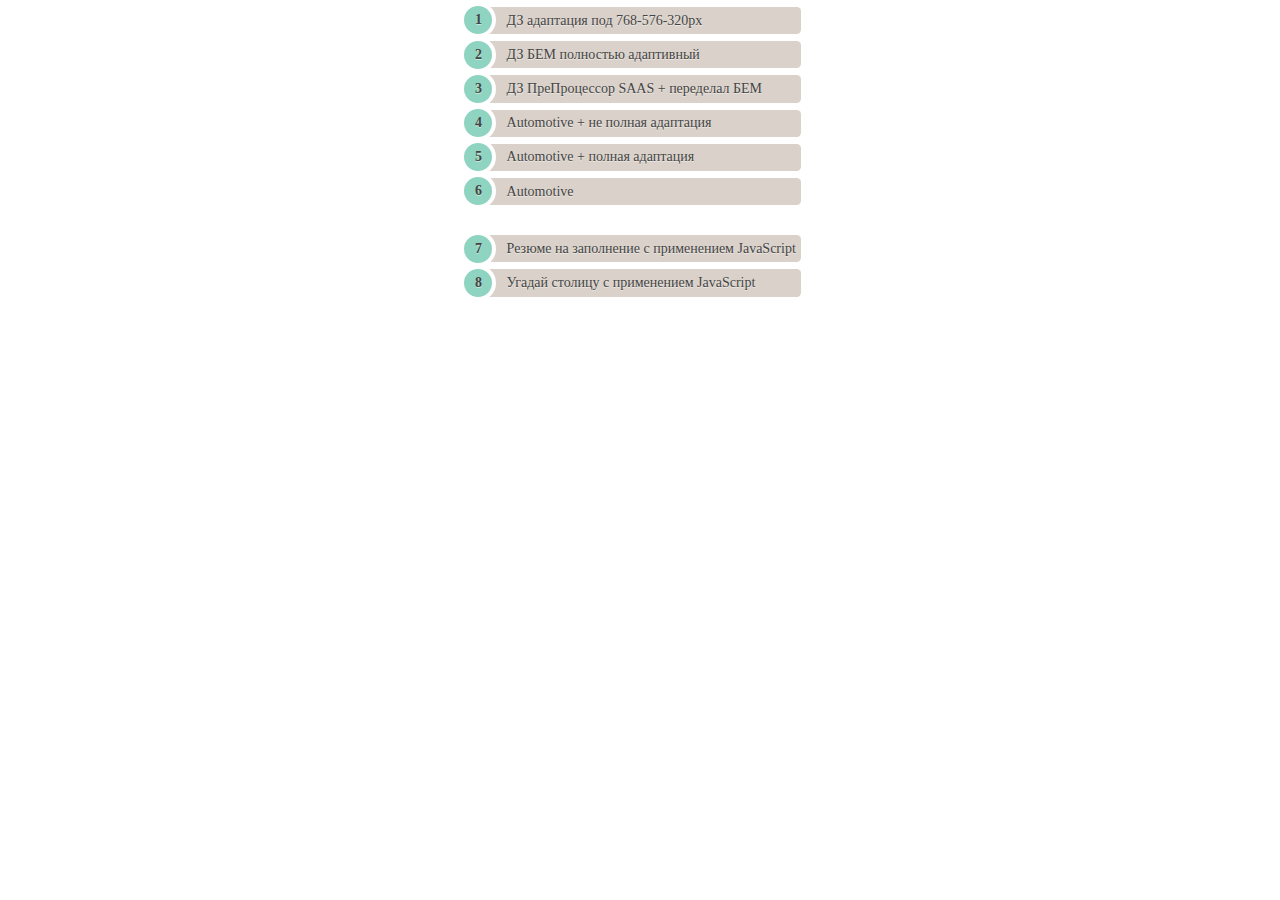
<file: index.html>
<!DOCTYPE html>
<html lang="ru">
<head>
    <meta charset="UTF-8">
    <meta name="viewport" content="width=device-width, initial-scale=1.0">
    <title>Simon Dima</title>
	<link rel="stylesheet" href="css/style.css">
</head>
<body>
	<div class="wrapper">
		<ol class="rounded">
			<li><a href="HW-41-42">ДЗ адаптация под 768-576-320px</a></li>
			<li><a href="HW-BEM">ДЗ БЕМ полностью адаптивный</a></li>
			<li><a href="HW-preprocesor">ДЗ ПреПроцессор SAAS + переделал БЕМ</a></li>
			<li><a href="hw49-50">Automotive + не полная адаптация</a></li>
			<li><a href="hw50-51">Automotive + полная адаптация</a></li>
			<li><a href="hw51-52">Automotive</a></li>
			<br>
			<li><a href="HW+JS">Резюме на заполнение с применением JavaScript</a></li>
			<li><a href="HW55-56">Угадай столицу с применением JavaScript</a></li>
		</ol>
	</div>
</body>
</html>
</file>
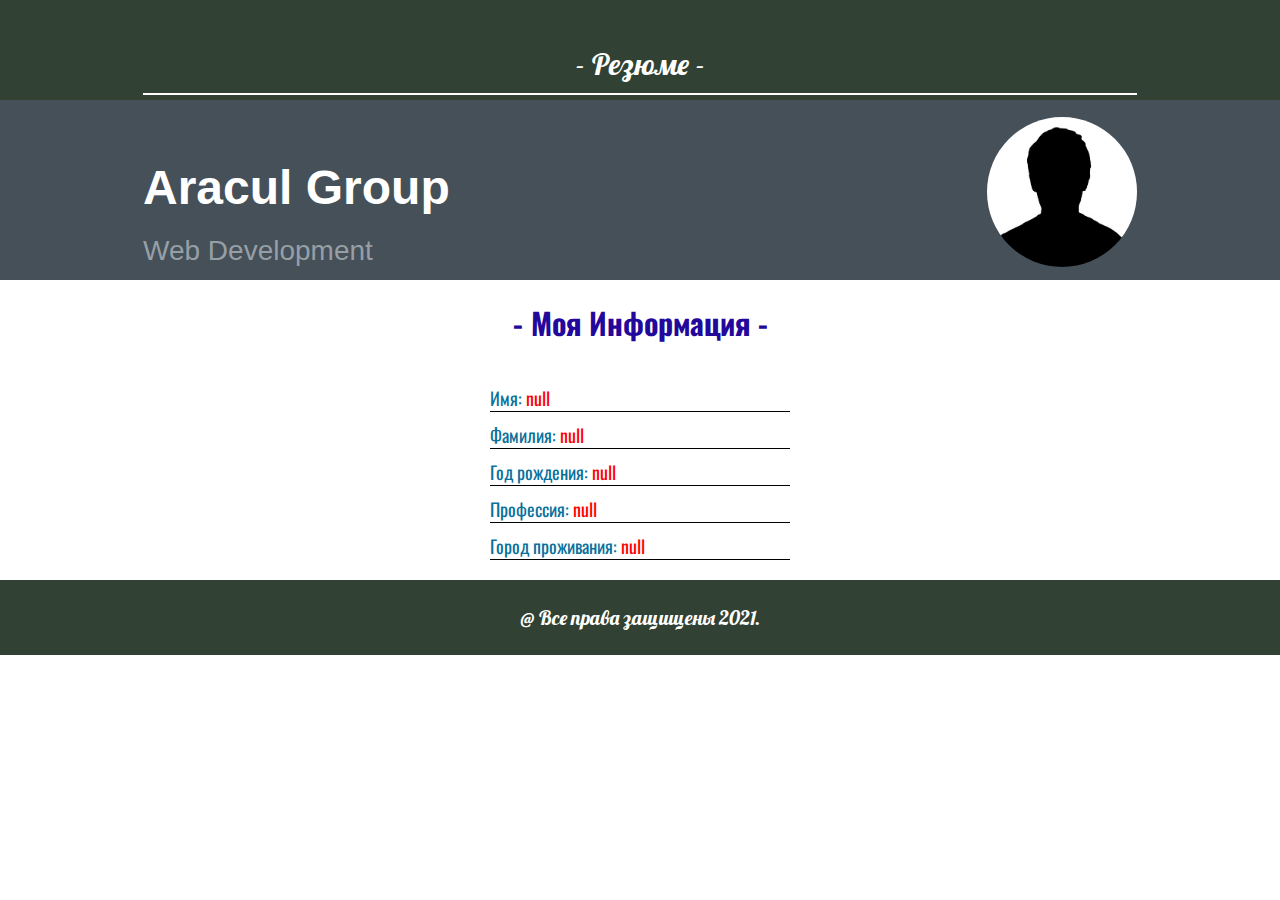
<file: HW+JS/index.html>
<!DOCTYPE html>
<html lang="ru">
<head>
    <meta charset="UTF-8">
    <meta http-equiv="X-UA-Compatible" content="IE=edge">
    <meta name="viewport" content="width=device-width, initial-scale=1.0">
    <title>Резюме</title>
    <link rel="stylesheet" href="css/style.css">
</head>
<body>
        <section class="header">
            <div class="wrap">
                <div class="header__main">
                    <p class="header__main-text">- Резюме - </p>
                </div>
            </div>
        </section>
        <section class="users">
            <div class="wrap">
                <div class="users__main">
                    <div class="users__name">
                        <h1>Aracul Group</h1>
                        <h2>Web Development</h2>
                    </div>
                    <div class="users__logo">
                        <img src="img/logo.jpg" alt="logo">
                    </div>
                </div>
            </div>
        </section>
        <section class="information">
            <div class="wrap">
                <div class="information__main">
                    <h3 class="information__main-title">- Моя Информация -</h3>
                    <p class="information__items">Имя:<span class="userName"></span></p>
                    <p class="information__items">Фамилия:<span class="userSurname"></span></p>
                    <p class="information__items">Год рождения: <span class="userBirth"></span></p>
                    <p class="information__items">Профессия: <span class="userProfession"></span></p>
                    <p class="information__items">Город проживания: <span class="userCity"></span></p>
                </div>
            </div>
        </section>
        <section class="footer">
            <div class="wrap">
                <div class="footer__content">
                    @ Все права защищены 2021.
                </div>
            </div>
        </section>
    <script src="js/main.js"></script>
</body>
</html>
</file>
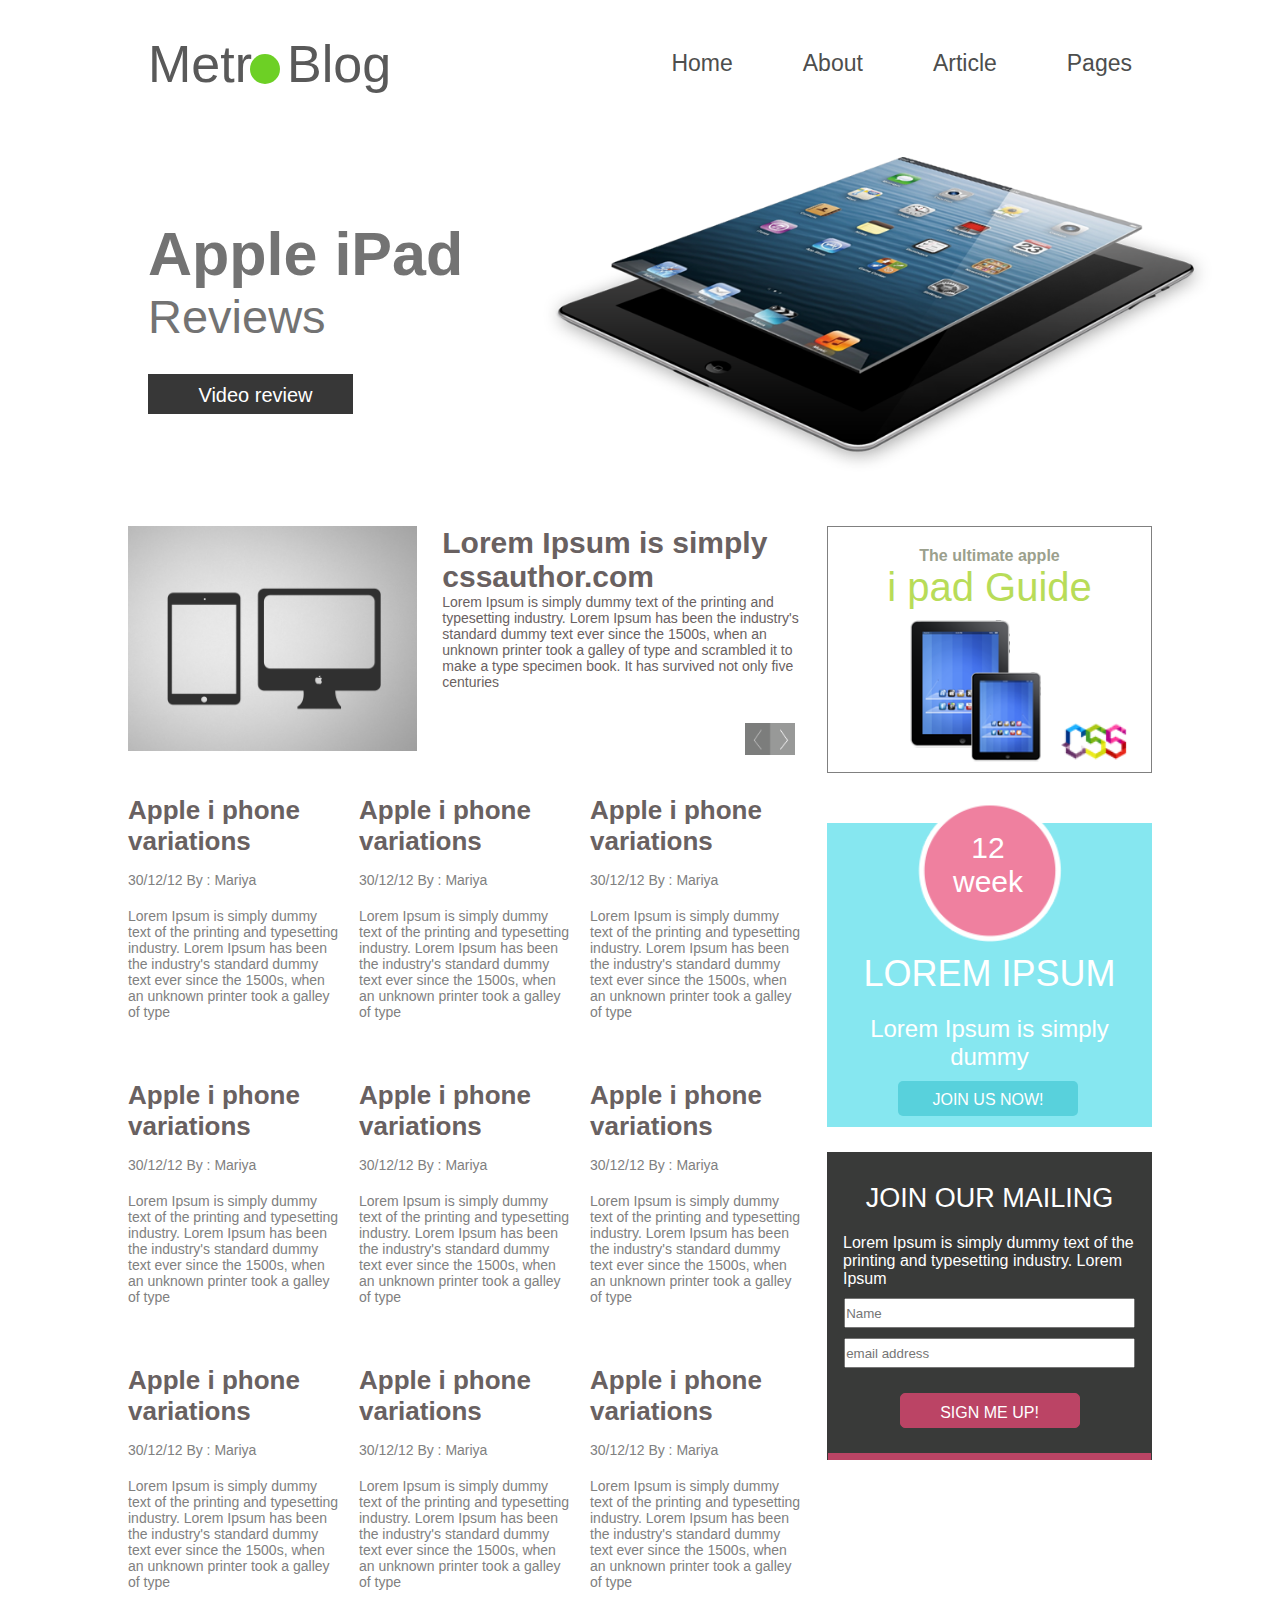
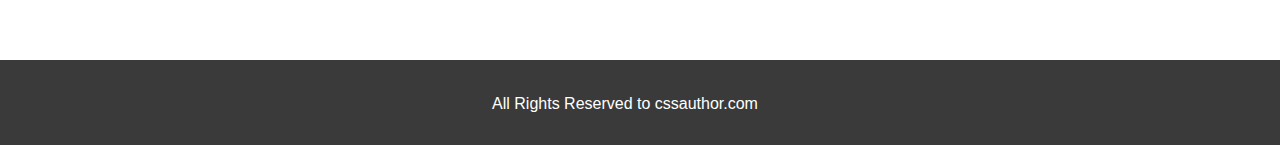
<file: HW-41-42/index.html>
<!DOCTYPE html>
<html lang="en">
<head>
    <meta charset="UTF-8">
    <meta name="viewport" content="width=device-width, initial-scale=1.0">
    <link rel="stylesheet" href="https://cdnjs.cloudflare.com/ajax/libs/font-awesome/5.15.2/css/all.min.css" integrity="sha512-HK5fgLBL+xu6dm/Ii3z4xhlSUyZgTT9tuc/hSrtw6uzJOvgRr2a9jyxxT1ely+B+xFAmJKVSTbpM/CuL7qxO8w==" crossorigin="anonymous" />
    <title>Document</title>
    <link rel="stylesheet" href="css/style.css">
</head>
<body>
    <div class="header">
        <div class="wrapper">
            <div class="header-main">
                <div class="logo">
                    <p class="logo-text">
                        <a href="#">Metr<span></span>Blog</a>
                    </p>
                </div>
                <ul class="menu">
                    <li class="menu-item"><a href="">Home</a></li>
                    <li class="menu-item"><a href="">About</a></li>
                    <li class="menu-item"><a href="">Article</a></li>
                    <li class="menu-item"><a href="">Pages</a></li>
                </ul>
                <div class="burger">
                    <a href="#"><img src="img/burger-menu.png" alt="burger"></a>
                </div>
            </div>
        </div>
    </div>
    <div class="hero">
        <div class="wrapper">
            <div class="hero-main">
                <div class="hero-main-left">
                    <h3 id="a">Apple iPad</h3>
                    <p id="b"><a href="#">Reviews</a></p>
                    <p class="imgbord" id="c"><i class="fas fa-video"></i>Video review</p>
                </div>
                <div class="hero-main-right">
                        <img class="ipad-img" src="img/ipad.png" alt="ipad">
                </div>
            </div>
        </div>
    </div>
    <div class="main-center">
        <div class="wrapper">
            <div class="content">
                <div class="container">
                    <div class="content-main">
                        <div class="apple-grp">
                            <div class="apple-grp-l">
                                <img src="img/apple.png" alt="apple">
                            </div>
                            <div class="apple-grp-r">
                                <h3>Lorem Ipsum is simply cssauthor.com</h3>
                                <p class="apple-grp-text">Lorem Ipsum is simply dummy text of the printing and typesetting industry. Lorem Ipsum has been the industry's standard dummy text ever since the 1500s, when an unknown printer took a galley of type and scrambled it to make a type specimen book. It has survived not only five centuries</p>
                                <img src="img/scroll.png" alt="scroll">
                            </div>
                        </div>
                    </div>
                    <div class="post">
                              <div class="post-block">
                                  <h3>Apple i phone variations</h3>
                                  <p>30/12/12   By : Mariya</p>
                                  <p>Lorem Ipsum is simply dummy text of the printing and typesetting industry. Lorem Ipsum has been the industry's standard dummy text ever since the 1500s, when an unknown printer took a galley of type </p>
                              </div>
                              <div class="post-block">
                                  <h3>Apple i phone variations</h3>
                                  <p>30/12/12   By : Mariya</p>
                                  <p>Lorem Ipsum is simply dummy text of the printing and typesetting industry. Lorem Ipsum has been the industry's standard dummy text ever since the 1500s, when an unknown printer took a galley of type </p>
                              </div>
                              <div class="post-block">
                                  <h3>Apple i phone variations</h3>
                                  <p>30/12/12   By : Mariya</p>
                                  <p>Lorem Ipsum is simply dummy text of the printing and typesetting industry. Lorem Ipsum has been the industry's standard dummy text ever since the 1500s, when an unknown printer took a galley of type </p>
                              </div>
                              <div class="post-block">
                                  <h3>Apple i phone variations</h3>
                                  <p>30/12/12   By : Mariya</p>
                                  <p>Lorem Ipsum is simply dummy text of the printing and typesetting industry. Lorem Ipsum has been the industry's standard dummy text ever since the 1500s, when an unknown printer took a galley of type </p>
                              </div>
                              <div class="post-block">
                                  <h3>Apple i phone variations</h3>
                                  <p>30/12/12   By : Mariya</p>
                                  <p>Lorem Ipsum is simply dummy text of the printing and typesetting industry. Lorem Ipsum has been the industry's standard dummy text ever since the 1500s, when an unknown printer took a galley of type </p>
                              </div>
                              <div class="post-block">
                                  <h3>Apple i phone variations</h3>
                                  <p>30/12/12   By : Mariya</p>
                                  <p>Lorem Ipsum is simply dummy text of the printing and typesetting industry. Lorem Ipsum has been the industry's standard dummy text ever since the 1500s, when an unknown printer took a galley of type </p>
                              </div>
                              <div class="post-block">
                                  <h3>Apple i phone variations</h3>
                                  <p>30/12/12   By : Mariya</p>
                                  <p>Lorem Ipsum is simply dummy text of the printing and typesetting industry. Lorem Ipsum has been the industry's standard dummy text ever since the 1500s, when an unknown printer took a galley of type </p>
                              </div>
                              <div class="post-block">
                                  <h3>Apple i phone variations</h3>
                                  <p>30/12/12   By : Mariya</p>
                                  <p>Lorem Ipsum is simply dummy text of the printing and typesetting industry. Lorem Ipsum has been the industry's standard dummy text ever since the 1500s, when an unknown printer took a galley of type </p>
                              </div>
                              <div class="post-block">
                                  <h3>Apple i phone variations</h3>
                                  <p>30/12/12   By : Mariya</p>
                                  <p>Lorem Ipsum is simply dummy text of the printing and typesetting industry. Lorem Ipsum has been the industry's standard dummy text ever since the 1500s, when an unknown printer took a galley of type </p>
                              </div>
                    </div>
                </div>
                <div class="sidebar">
                    <div class="block-ad1">
                        <h3>The ultimate apple</h3>
                        <p class="col-green">i pad Guide</p>
                        <img class="imgmaxi" src="img/ipad-maxi.png" alt="ipad-maxi">
                        <img class="imgmini" src="img/ipad-mini.png" alt="">
                        <img class="imgmini img-pos-css" src="img/css.png" alt="">
                    </div>
                    <div class="block-ad2">
                        <img class="rose" src="img/rose-round.png" alt="">
                        <p class="week">12<br>week</p>
                        <p class="block-ad2-title">Lorem Ipsum</p>
                        <p class="block-ad2-text">Lorem Ipsum is simply dummy</p>
                        <a class="block-ad2-button" href="#">JOIN US NOW!</a>
                    </div>
                    <div class="block-ad3">
                        <p class="block-ad3-title">Join our mailing</p>
                        <p class="block-ad3-text">Lorem Ipsum is simply dummy text of the printing and typesetting industry. Lorem Ipsum</p>
                        <form action="#" method="post">
                            <input type="text" name="name" placeholder="Name" required>
                            <input type="text" name="email" placeholder="email address" required>
                            <input class="block-ad3-button" type="submit" value="SIGN ME UP!">
                        </form>
                        <div class="line"><div>
                    </div>
                </div>  
            </div>
        </div>
    </div>
</div>
</div>
<div class="footer">
    <div class="wrapper">
        <div class="footer-main">
            <div class="footer-main-text">
                <p>All Rights Reserved to cssauthor.com</p>
            </div>
            <div class="footer-main-icons">
                <a href=""><i class="fab fa-facebook-square"></i></a>
                <a href=""><i class="fab fa-twitter-square"></i></a>
                <a href=""><i class="fab fa-youtube-square"></i></a>
            </div>
        </div>
    </div>
</div>
</body>
</html>
</file>
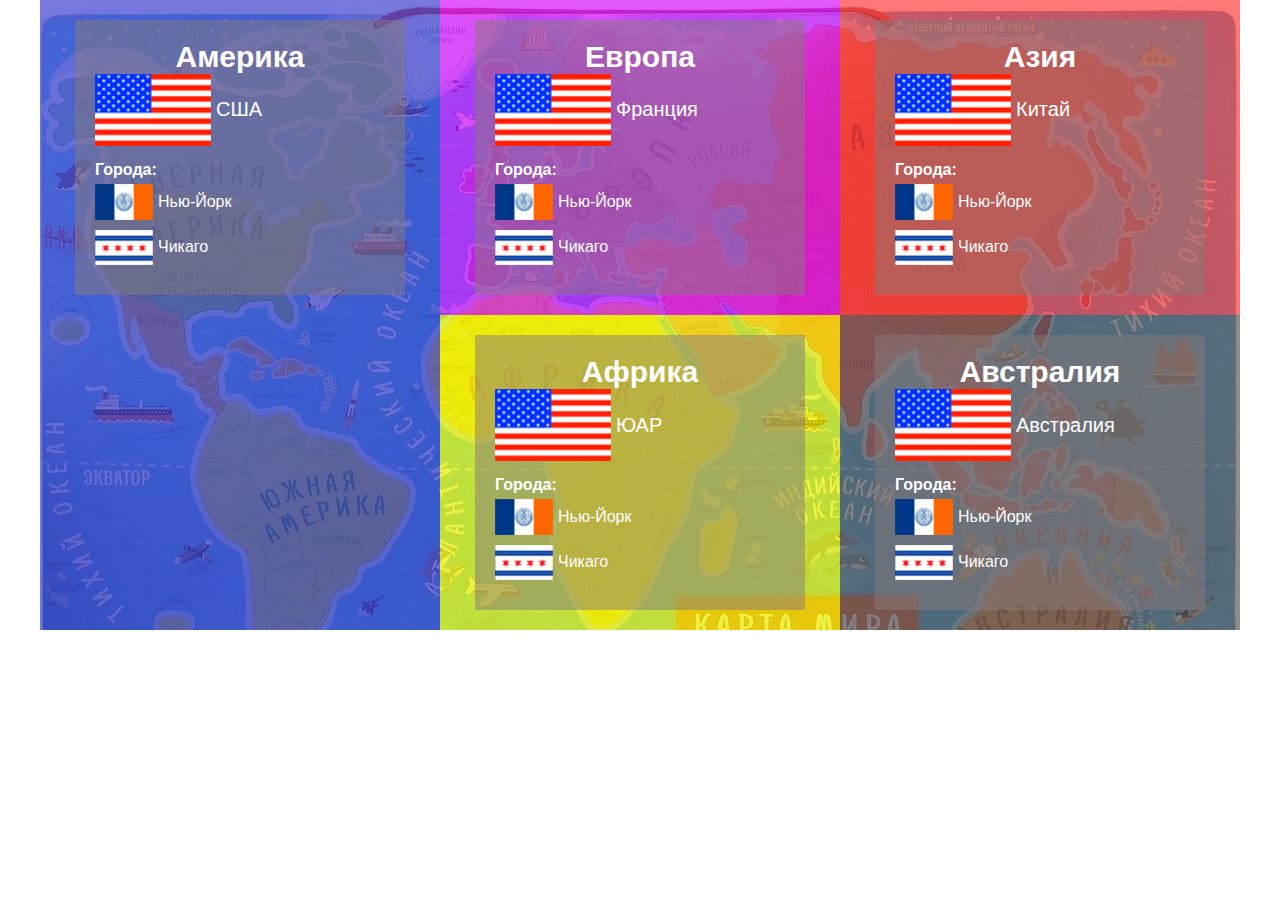
<file: HW-BEM/index.html>
<!DOCTYPE html>
<html lang="ru">
<head>
    <meta charset="UTF-8">
    <meta name="viewport" content="width=device-width, initial-scale=1.0">
    <title>Document</title>
    <link rel="stylesheet" href="css/style.css">
    <link rel="stylesheet" href="css/aracul.css">
</head>
<body>
        <div class="container">
            <div class="content">
                <div class="box">
                    <div class="box__color-blue" id="a">
                        <div class="box__maine">
                            <div class="box__title col-w">Америка</div>
                            <div class="box__post">
                                <div class="box__post-fest">
                                    <img class="box__post-img" src="img/usa.png" alt="usa">
                                    <p class="box__post-text pl-5 col-w">США</p>
                                </div>
                                <div class="box__post-second">
                                    <h4 class="col-w mb-5">Города:</h4>
                                    <div class="box__post-item">
                                        <img class="box__post-img1" src="img/usa1.png" alt="usa1">
                                        <p class="col-w pl-5">Нью-Йорк</p>
                                    </div>
                                    <div class="box__post-item">
                                        <img class="box__post-img1" src="img/usa2.png" alt="usa2">
                                        <p class="col-w pl-5">Чикаго</p>
                                    </div>
                                </div>
                            </div>
                        </div>
                    </div>
                    <div class="box__color-purple" id="b">
                        <div class="box__maine">
                            <div class="box__title col-w">Европа</div>
                            <div class="box__post">
                                <div class="box__post-fest">
                                    <img class="box__post-img" src="img/usa.png" alt="usa">
                                    <p class="box__post-text pl-5 col-w">Франция</p>
                                </div>
                                <div class="box__post-second">
                                    <h4 class="col-w mb-5">Города:</h4>
                                    <div class="box__post-item">
                                        <img class="box__post-img1" src="img/usa1.png" alt="usa1">
                                        <p class="col-w pl-5">Нью-Йорк</p>
                                    </div>
                                    <div class="box__post-item">
                                        <img class="box__post-img1" src="img/usa2.png" alt="usa2">
                                        <p class="col-w pl-5">Чикаго</p>
                                    </div>
                                </div>
                            </div>
                        </div>
                    </div>
                    <div class="box__color-red" id="c">
                        <div class="box__maine">
                            <div class="box__title col-w">Азия</div>
                            <div class="box__post">
                                <div class="box__post-fest">
                                    <img class="box__post-img" src="img/usa.png" alt="usa">
                                    <p class="box__post-text pl-5 col-w">Китай</p>
                                </div>
                                <div class="box__post-second">
                                    <h4 class="col-w mb-5">Города:</h4>
                                    <div class="box__post-item">
                                        <img class="box__post-img1" src="img/usa1.png" alt="usa1">
                                        <p class="col-w pl-5">Нью-Йорк</p>
                                    </div>
                                    <div class="box__post-item">
                                        <img class="box__post-img1" src="img/usa2.png" alt="usa2">
                                        <p class="col-w pl-5">Чикаго</p>
                                    </div>
                                </div>
                            </div>
                        </div>
                    </div>
                    <div class="box__color-yellow" id="d">
                        <div class="box__maine">
                            <div class="box__title col-w">Африка</div>
                            <div class="box__post">
                                <div class="box__post-fest">
                                    <img class="box__post-img" src="img/usa.png" alt="usa">
                                    <p class="box__post-text pl-5 col-w">ЮАР</p>
                                </div>
                                <div class="box__post-second">
                                    <h4 class="col-w mb-5">Города:</h4>
                                    <div class="box__post-item">
                                        <img class="box__post-img1" src="img/usa1.png" alt="usa1">
                                        <p class="col-w pl-5">Нью-Йорк</p>
                                    </div>
                                    <div class="box__post-item">
                                        <img class="box__post-img1" src="img/usa2.png" alt="usa2">
                                        <p class="col-w pl-5">Чикаго</p>
                                    </div>
                                </div>
                            </div>
                        </div>
                    </div>
                    <div class="box__color-grey" id="e">
                        <div class="box__maine">
                            <div class="box__title col-w">Австралия</div>
                            <div class="box__post">
                                <div class="box__post-fest">
                                    <img class="box__post-img" src="img/usa.png" alt="usa">
                                    <p class="box__post-text pl-5 col-w">Австралия</p>
                                </div>
                                <div class="box__post-second">
                                    <h4 class="col-w mb-5">Города:</h4>
                                    <div class="box__post-item">
                                        <img class="box__post-img1" src="img/usa1.png" alt="usa1">
                                        <p class="col-w pl-5">Нью-Йорк</p>
                                    </div>
                                    <div class="box__post-item">
                                        <img class="box__post-img1" src="img/usa2.png" alt="usa2">
                                        <p class="col-w pl-5">Чикаго</p>
                                    </div>
                                </div>
                            </div>
                        </div>
                    </div>
                </div>
            </div>
        </div>
</body>
</html>
</file>
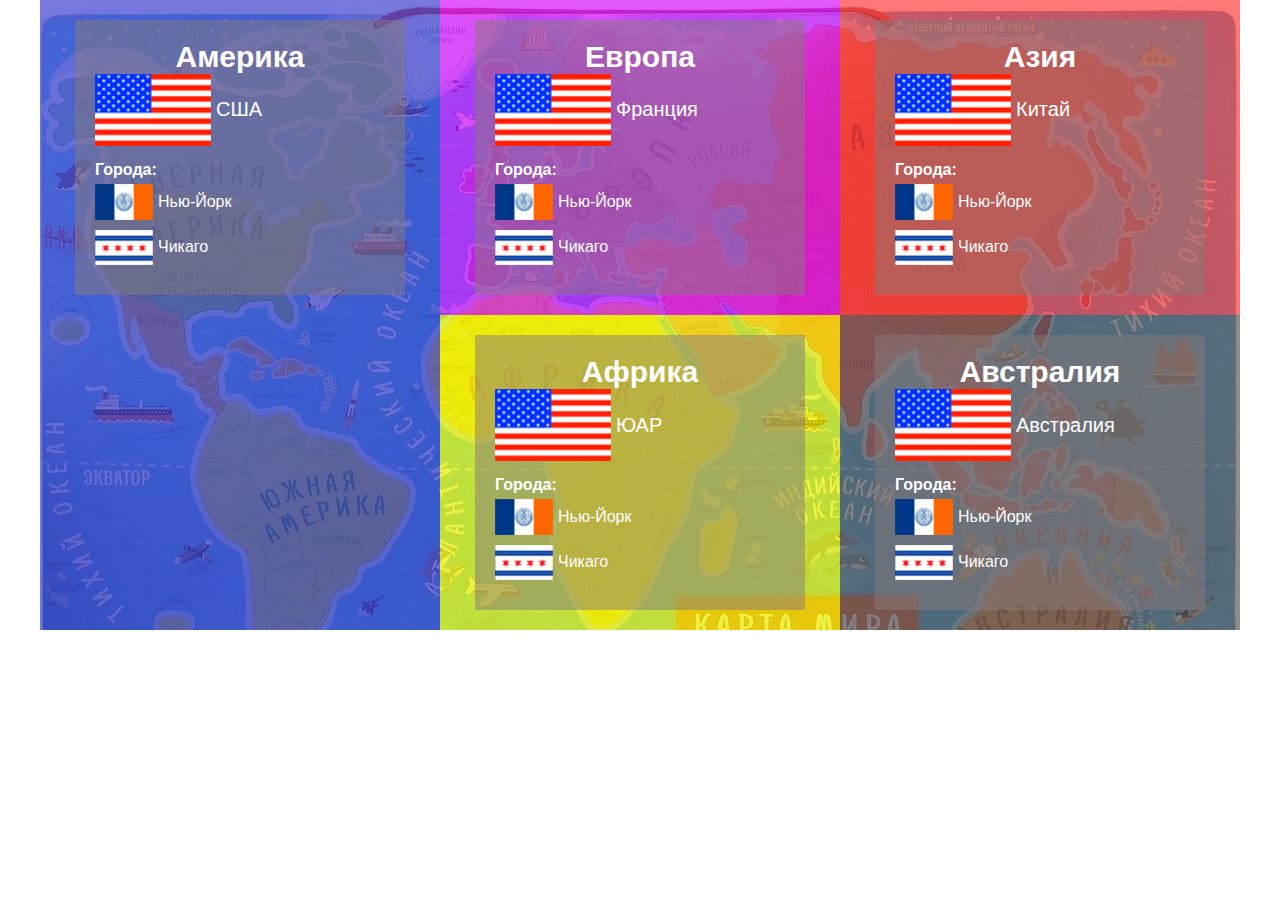
<file: HW-preprocesor/index.html>
<!DOCTYPE html>
<html lang="ru">
<head>
    <meta charset="UTF-8">
    <meta name="viewport" content="width=device-width, initial-scale=1.0">
    <title>Document</title>
    <link rel="stylesheet" href="css/style.css">
    <link rel="stylesheet" href="css/aracul.css">
</head>
<body>
        <div class="container">
            <div class="content">
                <div class="map">
                    <div class="map__color-blue" id="a">
                        <div class="continent">
                            <div class="continent__title col-w">Америка</div>
                            <div class="country">
                                <div class="country__block">
                                    <img class="country__flag" src="img/usa.png" alt="usa">
                                    <p class="country__title pl-5 col-w">США</p>
                                </div>
                            </div>
                            <div class="city">
                                <h4 class="col-w mb-5">Города:</h4>
                                <div class="city__block">
                                    <img class="city__flag" src="img/usa1.png" alt="usa1">
                                    <p class="col-w pl-5">Нью-Йорк</p>
                                </div>
                                <div class="city__block">
                                    <img class="city__flag" src="img/usa2.png" alt="usa2">
                                    <p class="col-w pl-5">Чикаго</p>
                                </div>
                            </div>
                        </div>
                    </div>
                    <div class="map__color-purple" id="b">
                        <div class="continent">
                            <div class="continent__title col-w">Европа</div>
                            <div class="country">
                                <div class="country__block">
                                    <img class="country__flag" src="img/usa.png" alt="usa">
                                    <p class="country__title pl-5 col-w">Франция</p>
                                </div>
                            </div>
                            <div class="city">
                                <h4 class="col-w mb-5">Города:</h4>
                                <div class="city__block">
                                    <img class="city__flag" src="img/usa1.png" alt="usa1">
                                    <p class="col-w pl-5">Нью-Йорк</p>
                                </div>
                                <div class="city__block">
                                    <img class="city__flag" src="img/usa2.png" alt="usa2">
                                    <p class="col-w pl-5">Чикаго</p>
                                </div>
                            </div>
                        </div>
                    </div>
                    <div class="map__color-red" id="c">
                        <div class="continent">
                            <div class="continent__title col-w">Азия</div>
                            <div class="country">
                                <div class="country__block">
                                    <img class="country__flag" src="img/usa.png" alt="usa">
                                    <p class="country__title pl-5 col-w">Китай</p>
                                </div>
                            </div>
                            <div class="city">
                                <h4 class="col-w mb-5">Города:</h4>
                                <div class="city__block">
                                    <img class="city__flag" src="img/usa1.png" alt="usa1">
                                    <p class="col-w pl-5">Нью-Йорк</p>
                                </div>
                                <div class="city__block">
                                    <img class="city__flag" src="img/usa2.png" alt="usa2">
                                    <p class="col-w pl-5">Чикаго</p>
                                </div>
                            </div>
                        </div>
                    </div>
                    <div class="map__color-yellow" id="d">
                        <div class="continent">
                            <div class="continent__title col-w">Африка</div>
                            <div class="country">
                                <div class="country__block">
                                    <img class="country__flag" src="img/usa.png" alt="usa">
                                    <p class="country__title pl-5 col-w">ЮАР</p>
                                </div>
                            </div>
                            <div class="city">
                                <h4 class="col-w mb-5">Города:</h4>
                                <div class="city__block">
                                    <img class="city__flag" src="img/usa1.png" alt="usa1">
                                    <p class="col-w pl-5">Нью-Йорк</p>
                                </div>
                                <div class="city__block">
                                    <img class="city__flag" src="img/usa2.png" alt="usa2">
                                    <p class="col-w pl-5">Чикаго</p>
                                </div>
                            </div>
                        </div>
                    </div>
                    <div class="map__color-grey" id="e">
                        <div class="continent">
                            <div class="continent__title col-w">Австралия</div>
                            <div class="country">
                                <div class="country__block">
                                    <img class="country__flag" src="img/usa.png" alt="usa">
                                    <p class="country__title pl-5 col-w">Австралия</p>
                                </div>
                            </div>
                            <div class="city">
                                <h4 class="col-w mb-5">Города:</h4>
                                <div class="city__block">
                                    <img class="city__flag" src="img/usa1.png" alt="usa1">
                                    <p class="col-w pl-5">Нью-Йорк</p>
                                </div>
                                <div class="city__block">
                                    <img class="city__flag" src="img/usa2.png" alt="usa2">
                                    <p class="col-w pl-5">Чикаго</p>
                                </div>
                            </div>
                        </div>
                    </div>
                </div>
            </div>
        </div>
</body>
</html>
</file>
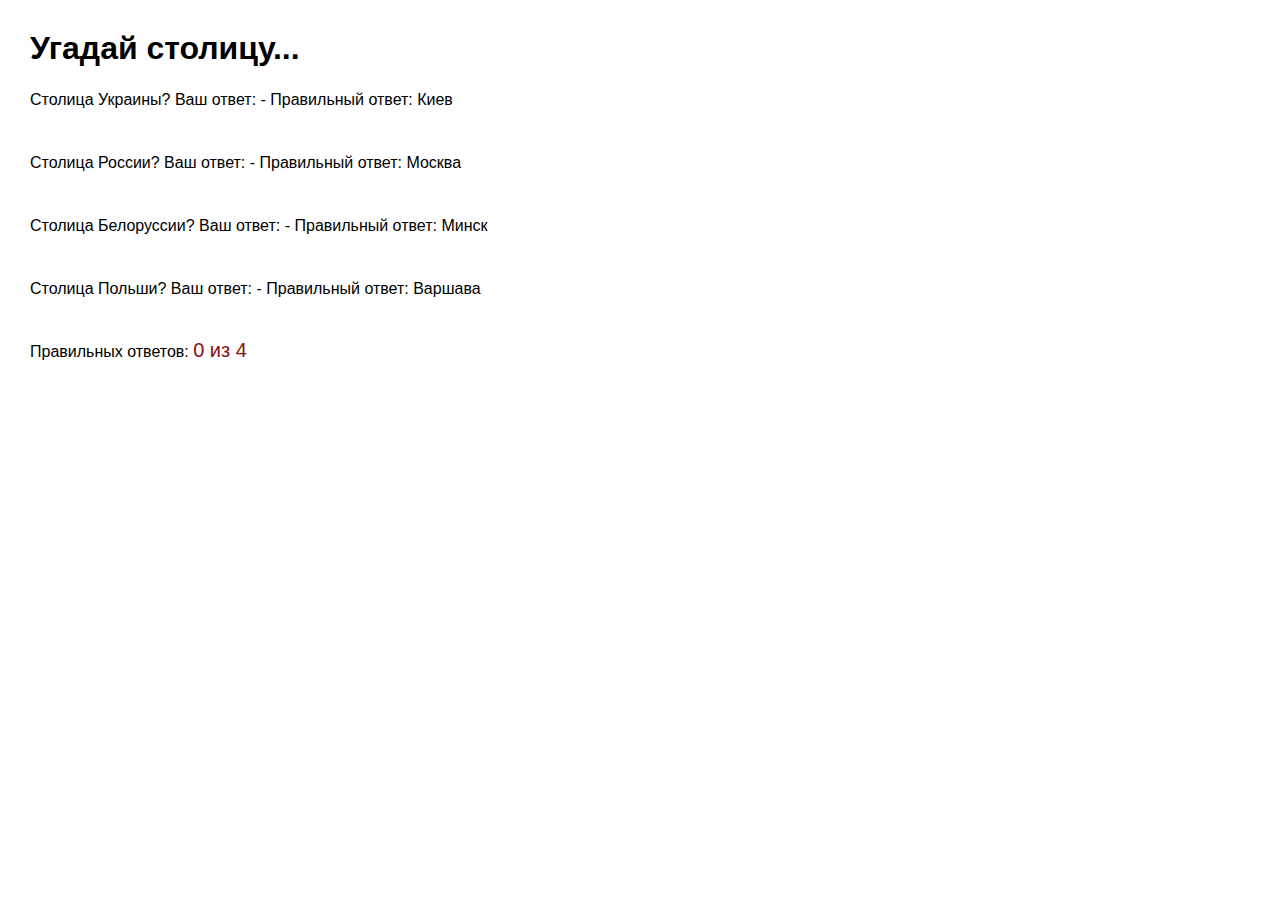
<file: HW55-56/index.html>
<!DOCTYPE html>
<html lang="en">
<head>
    <meta charset="UTF-8">
    <meta http-equiv="X-UA-Compatible" content="IE=edge">
    <meta name="viewport" content="width=device-width, initial-scale=1.0">
    <title>Угадай столицу</title>
    <link rel="stylesheet" href="css/style.css">
</head>
<body>
<h1>Угадай столицу...</h1>
<p>Столица Украины? Ваш ответ: <span class="ukr"></span> - Правильный ответ: Киев</p>
<p>Столица России? Ваш ответ: <span class="ru"></span> - Правильный ответ: Москва</p>
<p>Столица Белоруссии? Ваш ответ: <span class="bel"></span> - Правильный ответ: Минск</p>
<p>Столица Польши? Ваш ответ: <span class="pol"></span> - Правильный ответ: Варшава</p>
<p>Правильных ответов: <span class="stat"></span> </p>


<script src="./js/main.js"></script>
</body>
</html>
</file>
<file: css/style.css>
* {
    box-sizing: border-box;
    margin: 0;
    padding: 0;
}
body {
    font-family: sans-serif;
}
a{
    display: block;
    text-decoration: none;
}
li{
    list-style-type: none;
}
.wrapper{
    display: flex;
    justify-content: center;

}

.rounded {
        counter-reset: li; 
        list-style: none; 
        font: 14px "Trebuchet MS", "Lucida Sans";
        padding: 0;
        text-shadow: 0 1px 0 rgba(255,255,255,.5);
    }
    .rounded a {
        position: relative;
        display: block;
        padding: .4em .4em .4em 2em;
        margin: .5em 0;
        background: #DAD2CA;
        color: #444;
        text-decoration: none;
        border-radius: .3em;
        transition: .3s ease-out;
    }
    .rounded a:hover {
        background: #E9E4E0;
    }
    .rounded a:hover:before {
        transform: rotate(360deg);
    }
    .rounded a:before {
        content: counter(li);
        counter-increment: li;
        position: absolute;
        left: -1.3em;
        top: 50%;
        margin-top: -1.3em;
        background: #8FD4C1;
        height: 2em;
        width: 2em;
        line-height: 2em;
        border: .3em solid white;
        text-align: center;
        font-weight: bold;
        border-radius: 2em;
        transition: all .3s ease-out;
    }
</file>
<file: HW+JS/css/style.css>
@import url("https://fonts.googleapis.com/css2?family=Lobster&display=swap");
@import url("https://fonts.googleapis.com/css2?family=Oswald:wght@400;700&display=swap");
* {
  -webkit-box-sizing: border-box;
          box-sizing: border-box;
  margin: 0;
  padding: 0;
}

body {
  font-family: sans-serif;
}

a {
  display: block;
  text-decoration: none;
  color: #fff;
}

li {
  list-style-type: none;
}

img {
  width: 100%;
  height: 100%;
  -o-object-fit: contain;
     object-fit: contain;
  -o-object-position: center;
     object-position: center;
}

.wrap {
  max-width: 1024px;
  margin: 0 auto;
  padding: 0 15px;
}

span {
  color: red;
}

.header {
  background-color: #314134;
  height: 100px;
}

.header__main-text {
  color: #fff;
  font-size: 30px;
  font-family: lobster;
  font-weight: 400;
  border-bottom: 2px solid #fff;
  padding: 45px 0 10px;
  text-align: center;
}

.users {
  background-color: #455058;
  height: 180px;
  width: 100%;
}

.users__main {
  display: -webkit-box;
  display: -webkit-flex;
  display: -ms-flexbox;
  display: flex;
  -webkit-box-pack: justify;
  -webkit-justify-content: space-between;
      -ms-flex-pack: justify;
          justify-content: space-between;
  -webkit-box-align: center;
  -webkit-align-items: center;
      -ms-flex-align: center;
          align-items: center;
}

.users__name h1 {
  font-size: 48px;
  font-weight: 700;
  color: #fff;
  padding: 60px 0 20px;
}

.users__name h2 {
  font-size: 28px;
  font-weight: 400;
  color: #969fa6;
  margin-bottom: 20px;
}

.users__logo img {
  width: 150px;
  height: 150px;
  -o-object-fit: cover;
     object-fit: cover;
  -webkit-border-radius: 50%;
          border-radius: 50%;
}

@media (max-width: 768px) {
  .users {
    height: 350px;
  }
  .users__main {
    display: block;
    text-align: center;
  }
  .users__name h1 {
    padding: 40px 0 20px;
  }
  .users__name h2 {
    margin-bottom: 10px;
  }
}

.information {
  margin: 20px 0;
}

.information__main {
  width: 300px;
  margin: 0 auto;
}

.information__main-title {
  font-size: 30px;
  font-family: Oswald;
  color: #23089c;
  font-weight: 700;
  text-align: center;
  margin-bottom: 40px;
}

.information__items {
  font-size: 18px;
  font-family: Oswald;
  color: #09719b;
  font-weight: 400;
  margin-bottom: 10px;
  border-bottom: 1px solid #000;
  width: 100%;
}

.footer {
  background-color: #314134;
  width: 100%;
}

.footer__content {
  padding: 25px 0;
  font-size: 20px;
  font-family: lobster;
  color: #fff;
  text-align: center;
}
/*# sourceMappingURL=style.css.map */
</file>
<file: HW-41-42/css/style.css>
* {
    box-sizing: border-box;
    margin: 0;
    padding: 0;
}
body {
    font-family: sans-serif;
}
a{
    display: block;
    text-decoration: none;
}
li{
    list-style-type: none;
}
img{
    width: 100%;
    height: auto;
    object-fit: contain;
    object-position: top;
}

.wrapper{
    max-width: 1024px;
    margin: 0 auto;
}
/*Header*/
.header{
    padding-top: 30px;
}

.header-main{
    display: flex;
    align-items: center;
    justify-content: space-between;
}

.logo a{
    display: flex;
    margin-left: 20px;
}
.logo-text a{
    font-size: 52px;
    color: #595959;
    display: flex;
    align-items: center;
}
.logo span{
    position: relative;
    display: block;
    width: 30px;
    height: 30px;
    background: #6dd025;
    border-radius: 50%;
	top: 5px;
    right: 2px;
    margin-right: 5px;
}

.menu{
    display: flex;
}
.menu-item{
    margin-left: 30px;
}
.menu-item a{
    display: flex;
    align-items: center;
    padding: 20px;
    font-size: 23px;
    color: #4d4e4d;
}
.menu-item a:hover{
    background: #373737;
    color: #fff;
}
.burger{
    display: none;
}

.hero{
    padding-top: 60px;
}
.hero-main{
    display: flex;
    align-items: center;
    justify-content: space-between;
    margin-left: 20px;
}
.hero-main-left{
    width: 50%;
}
.imgbord{
    width: 205px;
    height: 40px;
    background: #373737;
    color: #fff;
    font-size: 20px;
    text-align: center;
    padding-top: 10px;
    margin-top: 30px;
}
.imgbord i{
    padding-right: 10px;
}
.ipad-img{
    width: 100%;
    position: relative;
    right: -60px;
}
.hero-main-left h3{
    font-size: 61px;
    color: #737373;
    white-space: nowrap;
}
.hero-main-left a{
    font-size: 47px;
    color: #737373;
	 white-space: nowrap;
}
.hero-main-right{
    width: 100%;
}
/*Content*/
.main-center{
    margin-top: 50px;
    margin-bottom: 50px;
}
.content{
    display: flex;
    justify-content: space-between;
}
.container{
    width: 677px;
}
.content-main{
    display: flex;
    justify-content: space-between;
    align-items: center;
}
.apple-grp{
    display: flex;
    justify-content: space-between;
}
.apple-grp-r{
    position: relative;
    width: 60%;
    padding-left: 25px;
}
.apple-grp-r h3{
   font-size: 30px;
   color: #696161;
}
.apple-grp-text{
    font-size: 14px;
    color: #696161;
    margin-bottom: 50px;
}
.apple-grp-r img{
    position: absolute;
    right: 10px;
    bottom: 0;
    width: 50px;
    height: auto;
}
.post{
    display: flex;
    justify-content: space-between;
    flex-wrap: wrap;
}
.post-block{
    max-width: 215px;
}
.post-block h3{
    font-size: 26px;
    color: grey;
    margin-bottom: 15px;
}
.post-block p{
    font-size: 14px;
    color: grey;
    margin-bottom: 20px;
}
.post-block h3{
    font-size: 26px;
    color: #696161;
    margin-top: 40px;
}
.sidebar{
    width: 325px;
}
.block-ad1{
    position: relative;
    width: 325px;
    height: auto;
    border: 1px solid grey;
    text-align: center;
}
.block-ad1 h3{
    font-size: 16px;
    color: #9ba08d;
    margin-top: 20px;
}
.col-green{
    font-size: 40px;
    color: #b8dc58;
    margin-bottom: 10px;
}
.imgmaxi{
    width: 100px;
    margin-right: 60px;
    margin-bottom: 20px;
}
.imgmini{
    width: 70px;
    position: absolute;
    top: 145px;
    right: 110px;
}
.img-pos-css{
    position: absolute;
    top: 195px;
    right: 20px;
}
.block-ad2{
    position: relative;
    width: 325px;
    border: 1px solid #86e7f0;
    background: #86e7f0;
    margin-top: 50px;
    color: #fff;
    text-align: center;
}
.rose{
    width: 150px;
    margin: -25px 87px;
}
.week{
    position: absolute;
    top: 7px;
    left: 125px;
    font-size: 30px;
}
.block-ad2-title{
    font-size: 36px;
    text-transform: uppercase;
    margin-top: 30px;
    margin-bottom: 20px;
}
.block-ad2-text{
    font-size: 24px;
}
.block-ad2-button{
    width: 180px;
    height: 35px;
    border-radius: 5px;
    padding: 10px 30px;
    background: #58d1dc;
    color: #fff;
    font-size: 16px;
    margin: 10px 70px;
}
.block-ad3{
    position: relative;
    width: 325px;
    border: 1px solid #393a39;
    background: #393a39;
    text-align: center;
    color: #FFF;
    margin-top: 25px;
}
.block-ad3-title{
    font-size: 27px;
    text-transform: uppercase;
    margin-top: 30px;
    margin-bottom: 20px;
}
.block-ad3-text{
    font-size: 16px;
    text-align: left;
    padding-left: 15px;
}
input{
    width: 90%;
    height: 30px;
    margin-top: 10px;
}
.block-ad3-button{
    width: 180px;
    height: 35px;
    border: 1px solid #bb4465;
    border-radius: 5px;
    padding: 10px 30px;
    background: #bb4465;
    color: #fff;
    font-size: 16px;
    margin: 25px 70px;
}
.block-ad3-button:hover{
    cursor: pointer;
}
.line{
    width: 100%;
    height: 7px;
    background: #bb4465;
    margin-bottom: -1px;
}

/*Footer*/
.footer{
    width: 100%;
    height: 85px;
    background: #393a39;
}
.footer-main{
    display: flex;
    align-items: center;
    justify-content: space-between;
    padding-top: 35px;
}
.footer-main-text{
    width: 100%;
    display: flex;
    justify-content: center;
}
.footer-main-text p{
    font-size: 16px;
    color: #fff;
}
.footer-main-icons{
    display: flex;
}
.footer-main-icons a{
    font-size: 24px;
    color: #fff;
    margin-right: 10px;
}
i:hover{
    color: rgb(245, 80, 80);
}

@media (max-width: 1260px){
    .ipad-img {
        right: inherit;
    }
}

@media (max-width: 1000px){
    .menu-item {
        margin-left: 10px;
    }
    .hero-main-left h3{
        font-size: 50px;
    }
}

@media (max-width: 768px){
        .logo{
            margin-left: 0;
        }
        .logo-text a{
            font-size: 40px;
        }

        .logo span{
            width: 22px;
            height: 22px;
            right: initial;
        }
        .wrapper{
            padding: 0 15px;
        }
       .header{
            padding: 15px 0;
       }
       .menu-item{
        margin-left: 30px;
        }
        .menu-item a{
            padding: 7px;
            font-size: 18px;
        }
        .hero{
            padding-top: 30px;
        }
        .hero-main{
            margin: 0;
        }
        .content{
            display: block;
        }
        .container{
            width: 100%;
        }
        .apple-grp-r img{
            top: 0;
            right: 0;
        }
        .apple-grp-text{
            margin-bottom: 0;
            padding-top: 25px;
            font-size: 16px;
            text-align: justify;
        }
        .post-block {
            max-width: 230px;
        }
        .post-block p {
            font-size: 16px;
            text-align: justify;
        }
        .sidebar{
            width: 100%;
            display: flex;
            flex-wrap: wrap;
            justify-content: space-around;
        }
        .block-ad1{
            margin-top: 30px;
            height: 305px;
        }
        .block-ad2{
            margin-top: 30px;
        }
        .block-ad3{
            width: 95%;
        }
        .block-ad3-text{
            padding-left: 40px;
        }
        .footer-main-text{
            justify-content: left;
        }
}

@media (max-width: 576px){
        .logo-text a{
            font-size: 30px;
        }
        .logo span {
            width: 18px;
            height: 18px;
            margin-bottom: 5px;
        }
        .menu{
            display: none;
        }
        .burger{
            display: block;
        }

        .hero {
            padding-top: 10px;
        }
        .hero-main-left h3 {
            font-size: 30px;
        }
        .hero-main-left a {
            font-size: 20px;
        }
        .imgbord {
            width: 160px;
            height: 30px;
            padding-top: 5px;
        }
        .apple-grp-l{
            width: 50%;
        }
        .apple-grp-r {
            padding-left: 15px;
        }
        .apple-grp-r h3 {
            font-size: 20px;
        }
        .block-ad1{
            width: 260px;
            height: 280px;
        }
        .block-ad2{
            width: 260px;
            height: 280px;
        }
        .rose {
            width: 120px;
            margin: -25px 55px;
        }
        .week {
            top: 5px;
            left: 100px;
            font-size: 24px;
        }
        .block-ad2-title{
            font-size: 26px;
        }
        .block-ad2-text{
            font-size: 18px;
        }
        .block-ad2-button{
            margin: 35px 40px;
        }
        .block-ad3{
            width: 100%;
        }
}
@media (max-width: 320px){
        .logo-text a{
            margin-left: 0;
        }
        .hero-main{
            width: 100%;
            display: block;
        }
        .hero-main-left h3 {
            font-size: 24px;
        }
        .hero-main-left a {
            font-size: 16px;
        }
        .hero-main-left {
            display: grid;
            grid-template-areas: 
                "a c"
                "b b";
        }
        #a {
            grid-area: a;
            padding-right: 35px;
        }
        #b {
            grid-area: b;
        }
        #c { 
            grid-area: c;
            margin: 0;      
        }
        .imgbord {
            width: 130px;
            height: 25px;
            font-size: 16px;
        }
        .main-center {
            margin-top: 20px;
            margin-bottom: 20px;
        }
        .apple-grp {
            display: block;
        }
        .apple-grp-l {
            width: 100%;
        }
        .apple-grp-r {
            padding: 0;
            width: 100%;
        }
        .apple-grp-text {
            padding-top: 20px;
        }
        .post-block {
            max-width: 320px;
        }
        .post-block h3 {
            font-size: 20px;
        }
        .block-ad1 {
            width: 100%;
        }
        .block-ad2 {
            width: 100%;
        }
        .week {
            left: 115px;
        }
        .block-ad2-button {
            margin: 35px 55px;
        }
        .block-ad3-text {
            padding-left: 15px;
        }
        .block-ad3-button {
            margin: 25px 55px;
        }
        .footer-main {
            display: block;
            text-align: center;
            padding-top: 20px;
        }
        .footer-main-icons {
            display: flex;
            justify-content: center;
        }
        .footer-main-text {
            justify-content: center;
        }
}
</file>
<file: HW-BEM/css/style.css>
* {
    box-sizing: border-box;
    margin: 0;
    padding: 0;
}


body {
    font-family: sans-serif;
}

a{
    display: block;
}

li{
    list-style-type: none;
}

img{
    width: 100%;
    height: 100%;
    object-fit: contain;
    object-position: center;
}

.container{
    max-width: 1200px;
    margin: 0 auto;
}
.content{
    background-image: url(../img/map.jpg);
}

.box{
    display: grid;
    grid-template-areas: 
        "a b c"
        "a d e";
}
#a {
    grid-area: a;
}
#b {
    grid-area: b;
}
#c {
    grid-area: c;
}
#d {
    grid-area: d;
}
#e {
    grid-area: e;
}
.box__maine{
    width: 330px;
    background: rgb(136, 121, 121, 0.5);
    padding: 20px;
    margin: 20px auto;
}
.box__title{
    font-size: 30px;
    font-weight: 700;
    text-align: center;
}
.box__post{
    display: block;
}
.box__post-fest{
    display: flex;
    align-items: center;
}

.box__post-img{
    width: 40%;
}
.box__post-text{
    font-size: 20px;
}

.box__post-second{
    margin-top: 15px;
}

.box__post-item{
    display: flex;
    align-items: center;
    margin-bottom: 10px;
}

.box__post-img1{
    width: 20%;
}

.box__color-blue{
    background: rgba(62, 62, 207, 0.7);
}
.box__color-purple{
    background: rgba(216, 18, 255, 0.7);
}
.box__color-red{
    background: rgba(255, 62, 62, 0.7);
}
.box__color-yellow{
    background: rgba(255, 255, 0, 0.7);
}
.box__color-grey{
    background: rgba(100, 92, 92, 0.7);
}
@media (max-width: 1000px){
    .box{
        grid-template-areas: 
            "a b"
            "c d"
            "e g";
    }
}

@media (max-width: 660px){
    .box{
        grid-template-areas: 
            "a"
            "b"
            "c"
            "d"
            "e";
    }
}
</file>
<file: HW-BEM/css/aracul.css>
.mb-5{
    margin-bottom: 5px;
}
.col-w{
    color: #fff;
}
.pl-5{
    padding-left: 5px;
}
</file>
<file: HW-preprocesor/css/style.css>
* {
  -webkit-box-sizing: border-box;
          box-sizing: border-box;
  margin: 0;
  padding: 0;
}

body {
  font-family: sans-serif;
}

a {
  display: block;
}

li {
  list-style-type: none;
}

img {
  width: 100%;
  height: 100%;
  -o-object-fit: contain;
     object-fit: contain;
  -o-object-position: center;
     object-position: center;
}

.container {
  max-width: 1200px;
  margin: 0 auto;
}

.content {
  background-image: url(../img/map.jpg);
}

.map__color-blue {
  background: rgba(62, 62, 207, 0.7);
}

.map__color-purple {
  background: rgba(216, 18, 255, 0.7);
}

.map__color-red {
  background: rgba(255, 62, 62, 0.7);
}

.map__color-yellow {
  background: rgba(255, 255, 0, 0.7);
}

.map__color-grey {
  background: rgba(100, 92, 92, 0.7);
}

.continent {
  width: 330px;
  background: rgba(136, 121, 121, 0.5);
  padding: 20px;
  margin: 20px auto;
}

.continent__title {
  font-size: 30px;
  font-weight: 700;
  text-align: center;
}

.country {
  display: block;
}

.country__block {
  display: -webkit-box;
  display: -webkit-flex;
  display: -ms-flexbox;
  display: flex;
  -webkit-box-align: center;
  -webkit-align-items: center;
      -ms-flex-align: center;
          align-items: center;
}

.country__flag {
  width: 40%;
}

.country__title {
  font-size: 20px;
}

.city {
  margin-top: 15px;
}

.city__block {
  display: -webkit-box;
  display: -webkit-flex;
  display: -ms-flexbox;
  display: flex;
  -webkit-box-align: center;
  -webkit-align-items: center;
      -ms-flex-align: center;
          align-items: center;
  margin-bottom: 10px;
}

.city__flag {
  width: 20%;
}
/*# sourceMappingURL=style.css.map */
</file>
<file: HW-preprocesor/css/aracul.css>
.mb-5 {
    margin-bottom: 5px;
}
.col-w {
    color: #fff;
}
.pl-5 {
    padding-left: 5px;
}

.map {
    display: grid;
    grid-template-areas: 
        "a b c"
        "a d e";
}

#a {
    grid-area: a;
}
#b {
    grid-area: b;
}
#c {
    grid-area: c;
}
#d {
    grid-area: d;
}
#e {
    grid-area: e;
}

@media (max-width: 1000px) {
    .map {
        grid-template-areas:
            "a b"
            "c d"
            "e g";
    }
}
@media (max-width: 660px) {
    .map {
        grid-template-areas: 
            "a"
            "b"
            "c"
            "d"
            "e";
    }
}
</file>
<file: HW55-56/css/style.css>
* {
    box-sizing: border-box;
    margin: 0;
    padding: 0;
}


body {
    font-family: sans-serif;
    padding: 30px;
}

a{
    display: block;
    text-decoration: none;
    color: #fff;
}

li {
    list-style-type: none;
}

img{
    width: 100%;
    height: 100%;
    object-fit: contain;
    object-position: center;
}

span {
    color: rgb(138, 14, 14);
    font-size: 20px;
}


p {
    padding: 20px 0;
}
</file>
